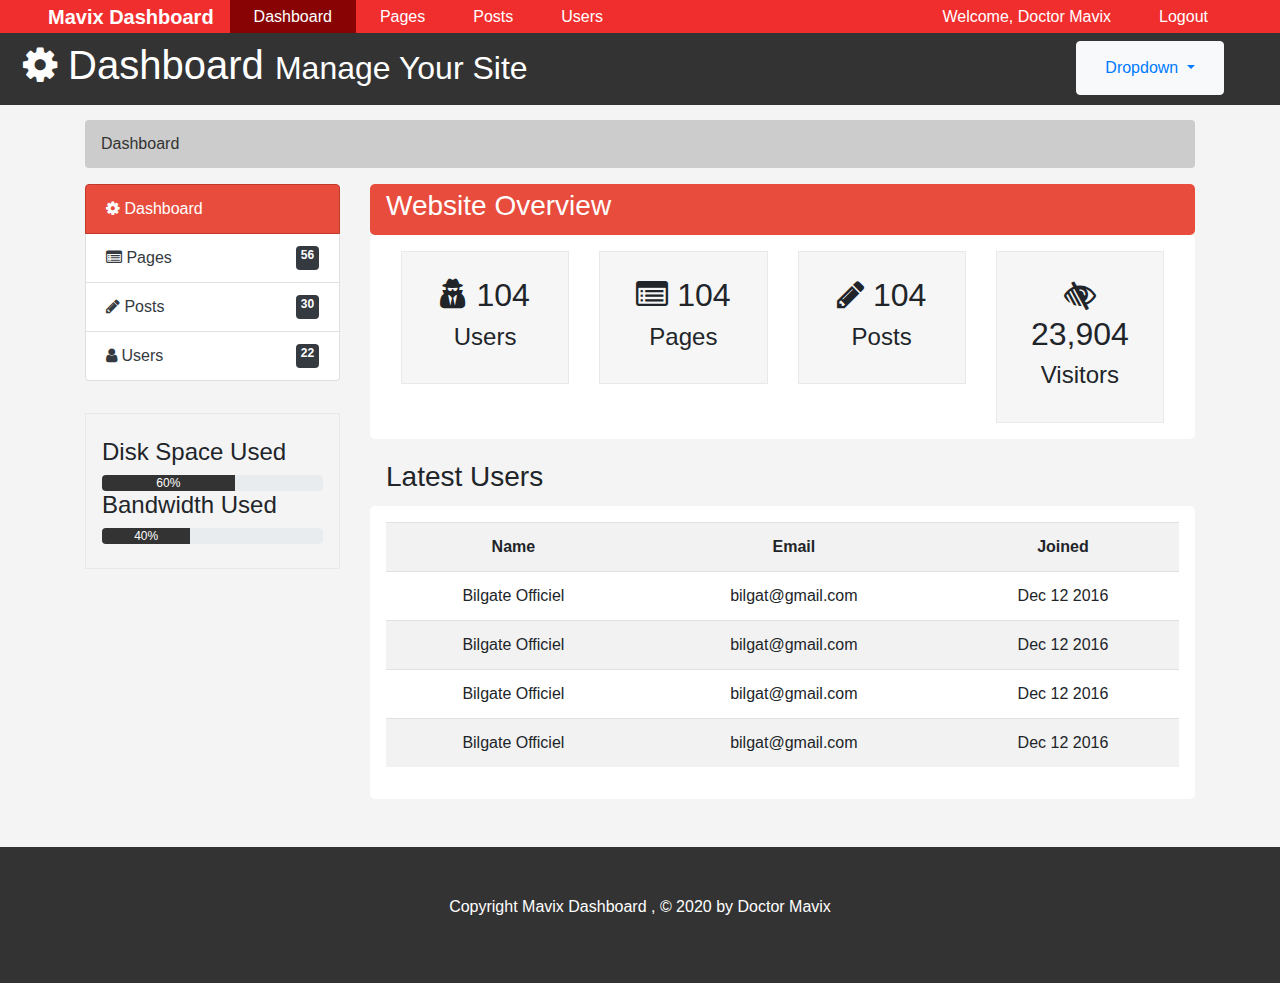
<file: index.html>
<!doctype html>
<html lang="en" class="h-100">
  <head>
    <meta charset="utf-8">
    <meta name="viewport" content="width=device-width, initial-scale=1, shrink-to-fit=no">
    <meta name="author" content="Doctor Mavix">
    <title>Mavix Dashboard · Bootstrap 4</title>


    <!-- Bootstrap core CSS -->
    <link rel="stylesheet" href="https://maxcdn.bootstrapcdn.com/bootstrap/4.0.0/css/bootstrap.min.css" integrity="sha384-Gn5384xqQ1aoWXA+058RXPxPg6fy4IWvTNh0E263XmFcJlSAwiGgFAW/dAiS6JXm" crossorigin="anonymous">


    <!-- font-awesome -->
    <link rel="stylesheet" href="https://stackpath.bootstrapcdn.com/font-awesome/4.7.0/css/font-awesome.min.css">

    <!-- my css  -->
    <link rel="stylesheet" href="./css/main.css">

  </head>
  <body class="d-flex flex-column h-100">
       


        <!-- Fixed navbar -->
        <nav class="navbar navbar-expand-md  px-5  ">
            <a class="navbar-brand " href="#">Mavix Dashboard</a>
            <button class="navbar-toggler" type="button" data-toggle="collapse" data-target="#navbarCollapse" aria-controls="navbarCollapse" aria-expanded="false" aria-label="Toggle navigation">
                <i class="fa fa-bars"></i>
                <span class="navbar-toggler-icon"></span>
            </button>

            <div class="collapse navbar-collapse nav-whites" id="navbarCollapse">
            <ul class="navbar-nav mr-auto">
                <li class="nav-item active">
                <a class="nav-link" href="#">Dashboard <span class="sr-only">(current)</span></a>
                </li>
                <li class="nav-item">
                <a class="nav-link" href="pages.html">Pages</a>
                </li>
                <li class="nav-item">
                <a class="nav-link" href="posts.html">Posts</a>
                </li>
                <li class="nav-item">
                <a class="nav-link" href="users.html">Users</a>
                </li>
            
            </ul>
            <ul class="navbar-nav  ">
                <li class="nav-item">
                <a class="nav-link" href="#">Welcome, Doctor Mavix </a>
                </li>
                <li class="nav-item">
                <a class="nav-link" href="login.html">Logout</a>
                </li>
                
            
            </ul>
            
            </div>
        </nav>

        <header id="header" class="p-2">
            <div class="container-fluid">
                <div class="row">
                    <div class="col-md-10">
                        <h1> <span> <i class="fa fa-cog"></i></span> Dashboard <small>Manage Your Site</small></h1>
                    </div>
                    <div class="col-md-2">
                       
                         <div class="btn btn-light dropdown">
                            <a class="nav-link dropdown-toggle" href="#" id="navbarDropdown" role="button" data-toggle="dropdown" aria-haspopup="true" aria-expanded="false">
                              Dropdown
                            </a>
                            <div class="dropdown-menu" aria-labelledby="navbarDropdown">
                              <a class="dropdown-item" href="#" type="button" data-toggle="modal" data-target="#addPage">Add Page</a>
                              <a class="dropdown-item" href="#"  type="button" data-toggle="modal" data-target="#addPost">Add Post</a>
                              <div class="dropdown-divider"></div>
                              <a class="dropdown-item" href="#"  type="button" data-toggle="modal" data-target="#addUser">Add User</a>
                            </div>
                          </div>
                </div>
            </div>
        </header>

        <section id="idbreadcrumb">
            <div class="container">
                <ol class="breadcrumb">
                    <li class="active">Dashboard</li>
                </ol>
            </div>
        </section>

        <section id="main">
            <div class="container">
                <div class="row">
                    <div class="col-md-3">
                        <div class="list-group">
                            <a href="index.html" class="list-group-item active main-color-bg"> <i class="fa fa-cog"></i> Dashboard</a>
                            <a href="pages.html" class="list-group-item d-flex justify-content-between text-dark"><span><i class="fa fa-list-alt"></i> Pages</span> <span class="badge badge-dark">56</span></li>
                            <a href="posts.html" class="list-group-item d-flex justify-content-between text-dark"><span><i class="fa fa-pencil"></i> Posts</span><span class="badge badge-dark">30</span> </a>
                            <a href="users.html" class="list-group-item d-flex justify-content-between text-dark"><span><i class="fa fa-user"></i> Users</span><span class="badge badge-dark">22</span></a>
                        </div>
                       <div class="progression">
                            <div class="well">
                                <h4>Disk Space Used</h4>
                                <div class="progress">
                                    <div class="progress-bar" role="progressbar" style="width: 60%;" aria-valuenow="60" aria-valuemin="0" aria-valuemax="100">60%</div>
                                </div>
                            </div>
                            <div class="well">
                                <h4>Bandwidth Used</h4>
                                <div class="progress">
                                    <div class="progress-bar" role="progressbar" style="width: 40%;" aria-valuenow="40" aria-valuemin="0" aria-valuemax="100">40%</div>
                                </div>
                            </div>
                       </div>
                    </div>
                    <div class="col-md-9">
                        <div class="panel panel-default">
                            <div class="panel-heading main-color-bg">
                                <h3 class="panel-title text-white">Website Overview</h3>
                            </div>
                            <div class="panel-body bg-white row">
                                <div class="col-md-3">
                                    <div class="wells">
                                        <h2><i class="fa fa-user-secret"></i> 104</h2>
                                        <h4>Users</h4>
                                    </div>
                                </div>
                                <div class="col-md-3">
                                    <div class="wells">
                                        <h2><i class="fa fa-list-alt"></i> 104</h2>
                                        <h4>Pages</h4>
                                    </div>
                                </div>
                                <div class="col-md-3">
                                    <div class="wells">
                                        <h2><i class="fa fa-pencil"></i> 104</h2>
                                        <h4>Posts</h4>
                                    </div>
                                </div>
                                <div class="col-md-3">
                                    <div class="wells">
                                        <h2><i class="fa fa-low-vision"></i> 23,904</h2>
                                        <h4>Visitors</h4>
                                    </div>
                                </div>
                            </div>
                        </div>
                        <!-- Latest Users -->
                        <div class="panel panel-default mt-3">
                            <div class="panel-heading">
                                <h3 class="panel-title ">Latest Users</h3>
                            </div>
                            <div class="panel-body bg-white row">
                                <table class="table table-striped table-hover">
                                    <tr>
                                        <th>Name</th>
                                        <th>Email</th>
                                        <th>Joined</th>
                                    </tr>
                                    <tr>
                                        <td>Bilgate Officiel</td>
                                        <td>bilgat@gmail.com</td>
                                        <td>Dec 12 2016</td>
                                    </tr>
                                    <tr>
                                        <td>Bilgate Officiel</td>
                                        <td>bilgat@gmail.com</td>
                                        <td>Dec 12 2016</td>
                                    </tr>
                                    <tr>
                                        <td>Bilgate Officiel</td>
                                        <td>bilgat@gmail.com</td>
                                        <td>Dec 12 2016</td>
                                    </tr>
                                    <tr>
                                        <td>Bilgate Officiel</td>
                                        <td>bilgat@gmail.com</td>
                                        <td>Dec 12 2016</td>
                                    </tr>
                                </table>
                            </div>
                        </div>
                        
                    </div>
                </div>
            </div>
        </section>

        <!-- Modals -->


        <!-- Add Page -->
        <!-- Modal -->
<div class="modal fade" id="addPage" tabindex="-1" role="dialog" aria-labelledby="exampleModalLabel" aria-hidden="true">
    <div class="modal-dialog" role="document">
        <form action="">
            <div class="modal-content">
                <div class="modal-header">
                <h5 class="modal-title" id="exampleModalLabel">Add Page</h5>
                <button type="button" class="close" data-dismiss="modal" aria-label="Close">
                    <span aria-hidden="true">&times;</span>
                </button>
                </div>
                <div class="modal-body">
                    <div class="form-group">
                        <label for="exampleInputEmail1">Page Title</label>
                        <input type="text" class="form-control" id="exampleInputEmail1" placeholder="Page Title" aria-describedby="emailHelp">
                    </div>
                    <div class="form-group">
                        <label for="exampleFormControlTextarea1">Page Body</label>
                        <textarea class="form-control" name="editor1" id="exampleFormControlTextarea1" placeholder="Page body" rows="3"></textarea>
                    </div>
                    <div class="form-check">
                        <input class="form-check-input" type="checkbox" value="" id="defaultCheck1">
                        <label class="form-check-label" for="defaultCheck1">Published</label>
                    </div>
                    <div class="form-group">
                        <label for="exampleInputEmail1">Meta Tags</label>
                        <input type="text" class="form-control" id="exampleInputEmail1" placeholder="Add Some Tags ...." aria-describedby="emailHelp">
                    </div>
                    <div class="form-group">
                        <label for="exampleInputEmail1">Meta Descriptions</label>
                        <input type="text" class="form-control" id="exampleInputEmail1" placeholder="Add Meta Description ..." aria-describedby="emailHelp">
                    </div>
                </div>
                <div class="modal-footer">
                <button type="button" class="btn" data-dismiss="modal">Close</button>
                <button type="button" class="btn btn-primary">Save changes</button>
                </div>
            </div>
        </form>
    </div>
  </div>

<div class="modal fade" id="addPost" tabindex="-1" role="dialog" aria-labelledby="exampleModalLabel" aria-hidden="true">
    <div class="modal-dialog" role="document">
        <form action="">
            <div class="modal-content">
                <div class="modal-header">
                <h5 class="modal-title" id="exampleModalLabel">Add Post</h5>
                <button type="button" class="close" data-dismiss="modal" aria-label="Close">
                    <span aria-hidden="true">&times;</span>
                </button>
                </div>
                <div class="modal-body">
                    <div class="form-group">
                        <label for="exampleInputEmail1">Post Title</label>
                        <input type="text" class="form-control" id="exampleInputEmail1" placeholder="Post Title" aria-describedby="emailHelp">
                    </div>
                    <div class="form-group">
                        <label for="exampleFormControlTextarea1">textarea</label>
                        <textarea class="form-control"  name="editor1" id="exampleFormControlTextarea1" placeholder="Post content" rows="3"></textarea>
                    </div>
                    <div class="form-check">
                        <input class="form-check-input" type="checkbox" value="" id="defaultCheck1">
                        <label class="form-check-label" for="defaultCheck1">Published</label>
                    </div>
                    <div class="form-group">
                        <label for="exampleInputEmail1">Meta Tags</label>
                        <input type="text" class="form-control" id="exampleInputEmail1" placeholder="Add Some Tags ...." aria-describedby="emailHelp">
                    </div>
                    <div class="form-group">
                        <label for="exampleInputEmail1">Meta Descriptions</label>
                        <input type="text" class="form-control" id="exampleInputEmail1" placeholder="Add Meta Description ..." aria-describedby="emailHelp">
                    </div>
                </div>
                <div class="modal-footer">
                <button type="button" class="btn" data-dismiss="modal">Close</button>
                <button type="button" class="btn btn-primary">Add Post</button>
                </div>
            </div>
        </form>
    </div>
  </div>

<div class="modal fade" id="addUser" tabindex="-1" role="dialog" aria-labelledby="exampleModalLabel" aria-hidden="true">
    <div class="modal-dialog" role="document">
        <form action="">
            <div class="modal-content">
                <div class="modal-header">
                <h5 class="modal-title" id="exampleModalLabel">Add Users</h5>
                <button type="button" class="close" data-dismiss="modal" aria-label="Close">
                    <span aria-hidden="true">&times;</span>
                </button>
                </div>
                <div class="modal-body">
                    <div class="form-group">
                        <label for="exampleInputEmail1">Username</label>
                        <input type="text" class="form-control" id="exampleInputEmail1" placeholder="Username" aria-describedby="emailHelp">
                    </div>
                    <div class="form-group">
                        <label for="exampleInputEmail1">Password</label>
                        <input type="password" class="form-control" id="exampleInputEmail1" placeholder="Password" aria-describedby="emailHelp">
                    </div>
                    <div class="form-group">
                        <label for="exampleInputEmail1">Confirme Password</label>
                        <input type="password" class="form-control" id="exampleInputEmail1" placeholder="Confirme password" aria-describedby="emailHelp">
                    </div>
                    
                    <div class="form-group">
                        <label for="exampleInputEmail1">Role</label>
                        <select class="form-control form-control-sm" id="exampleInputEmail1">
                          <option>Admin</option>
                          <option>Moderator</option>
                        </select>
                    </div>
                </div>
                <div class="modal-footer">
                <button type="button" class="btn" data-dismiss="modal">Close</button>
                <button type="button" class="btn btn-primary">Add User</button>
                </div>
            </div>
        </form>
    </div>
  </div>

    
  <footer id="footer" class="mt-5">
      <p>Copyright Mavix Dashboard , &copy; 2020 by Doctor Mavix</p>
  </footer>

    <!-- jquery js -->
    <script src="https://code.jquery.com/jquery-3.5.1.min.js" integrity="sha256-9/aliU8dGd2tb6OSsuzixeV4y/faTqgFtohetphbbj0=" crossorigin="anonymous"></script>
     <!-- Cdk editor 4 -->
    <script src="https://cdn.ckeditor.com/4.15.0/standard/ckeditor.js"></script>
    <script>
        CKEDITOR.replace( 'editor1' );
    </script>
    <!-- bootstrap js -->
    <script src="https://code.jquery.com/jquery-3.2.1.slim.min.js" integrity="sha384-KJ3o2DKtIkvYIK3UENzmM7KCkRr/rE9/Qpg6aAZGJwFDMVNA/GpGFF93hXpG5KkN" crossorigin="anonymous"></script>
    <script src="https://cdnjs.cloudflare.com/ajax/libs/popper.js/1.12.9/umd/popper.min.js" integrity="sha384-ApNbgh9B+Y1QKtv3Rn7W3mgPxhU9K/ScQsAP7hUibX39j7fakFPskvXusvfa0b4Q" crossorigin="anonymous"></script>
    <script src="https://maxcdn.bootstrapcdn.com/bootstrap/4.0.0/js/bootstrap.min.js" integrity="sha384-JZR6Spejh4U02d8jOt6vLEHfe/JQGiRRSQQxSfFWpi1MquVdAyjUar5+76PVCmYl" crossorigin="anonymous"></script>

   
</html>
</file>
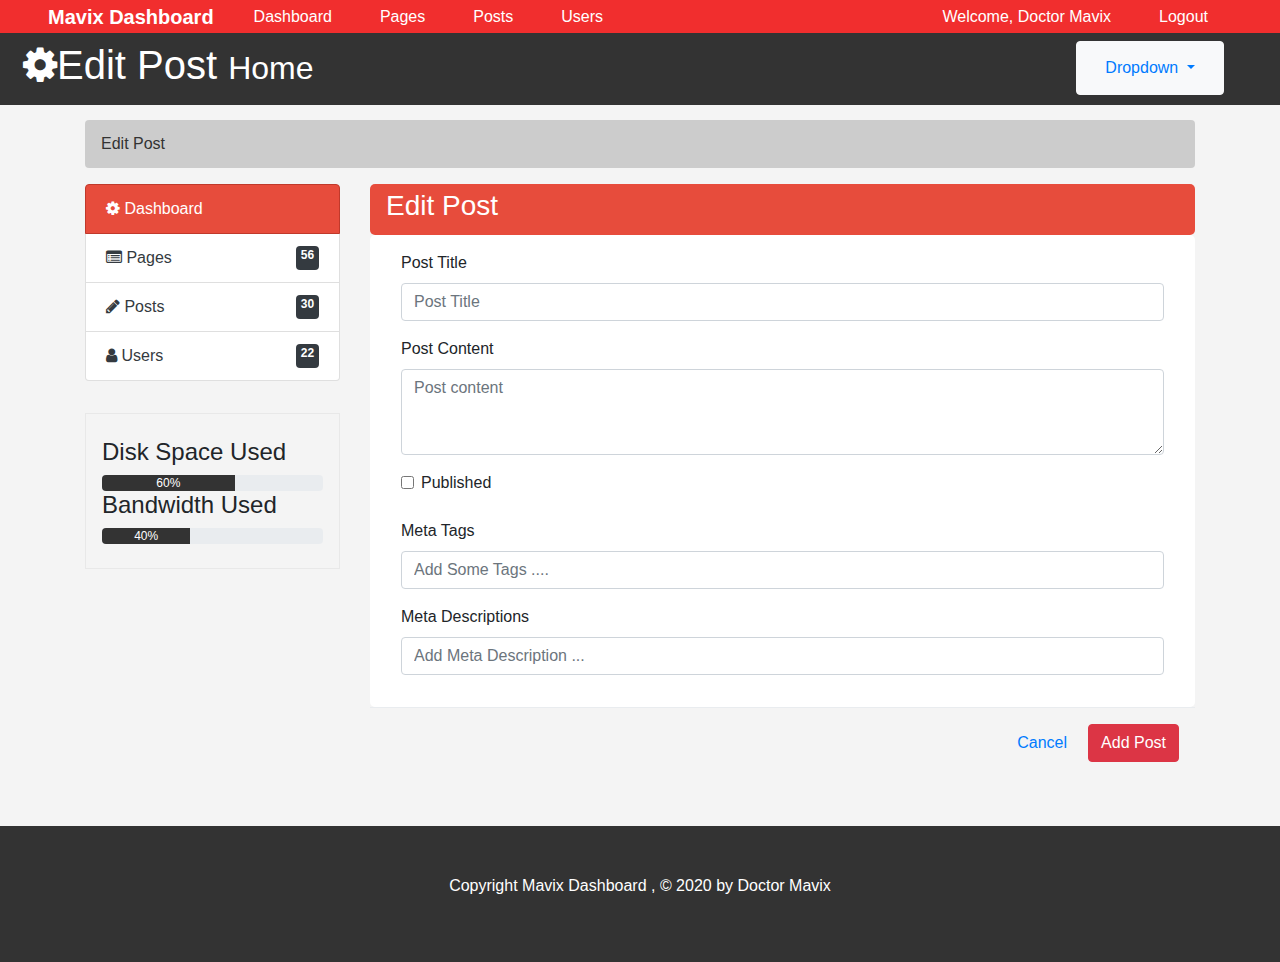
<file: edit.html>
<!doctype html>
<html lang="en" class="h-100">
  <head>
    <meta charset="utf-8">
    <meta name="viewport" content="width=device-width, initial-scale=1, shrink-to-fit=no">
    <meta name="author" content="Doctor Mavix">
    <title>Mavix Dashboard · Bootstrap 4</title>


     <!-- Bootstrap core CSS -->
    <link rel="stylesheet" href="https://maxcdn.bootstrapcdn.com/bootstrap/4.0.0/css/bootstrap.min.css" integrity="sha384-Gn5384xqQ1aoWXA+058RXPxPg6fy4IWvTNh0E263XmFcJlSAwiGgFAW/dAiS6JXm" crossorigin="anonymous">

      <!-- jquery js -->
    <script src="https://code.jquery.com/jquery-3.5.1.min.js" integrity="sha256-9/aliU8dGd2tb6OSsuzixeV4y/faTqgFtohetphbbj0=" crossorigin="anonymous"></script>
    
        <!-- font-awesome -->
    <link rel="stylesheet" href="https://stackpath.bootstrapcdn.com/font-awesome/4.7.0/css/font-awesome.min.css">

    <!-- my css  -->
    <link rel="stylesheet" href="./css/main.css">

  </head>
  <body class="d-flex flex-column h-100">
       


        <!-- Fixed navbar -->
        <nav class="navbar navbar-expand-md  px-5  ">
            <a class="navbar-brand " href="#">Mavix Dashboard</a>
            <button class="navbar-toggler" type="button" data-toggle="collapse" data-target="#navbarCollapse" aria-controls="navbarCollapse" aria-expanded="false" aria-label="Toggle navigation">
                <i class="fa fa-bars"></i>
                <span class="navbar-toggler-icon"></span>
            </button>

            <div class="collapse navbar-collapse nav-whites" id="navbarCollapse">
            <ul class="navbar-nav mr-auto">
                <li class="nav-item ">
                <a class="nav-link " href="#">Dashboard <span class="sr-only">(current)</span></a>
                </li>
                <li class="nav-item">
                <a class="nav-link " href="pages.html">Pages</a>
                </li>
                <li class="nav-item">
                <a class="nav-link" href="posts.html">Posts</a>
                </li>
                <li class="nav-item">
                <a class="nav-link" href="users.html">Users</a>
                </li>
            
            </ul>
            <ul class="navbar-nav  ">
                <li class="nav-item">
                <a class="nav-link" href="#">Welcome, Doctor Mavix </a>
                </li>
                <li class="nav-item">
                <a class="nav-link" href="login.html">Logout</a>
                </li>
                
            
            </ul>
            
            </div>
        </nav>

        <header id="header" class="p-2">
            <div class="container-fluid">
                <div class="row">
                    <div class="col-md-10">
                        <h1> <span> <i class="fa fa-cog"></i></span>Edit Post <small>Home</small></h1>
                    </div>
                    <div class="col-md-2">
                       
                         <div class="btn btn-light dropdown">
                            <a class="nav-link dropdown-toggle" href="#" id="navbarDropdown" role="button" data-toggle="dropdown" aria-haspopup="true" aria-expanded="false">
                              Dropdown
                            </a>
                            <div class="dropdown-menu" aria-labelledby="navbarDropdown">
                              <a class="dropdown-item" href="#" type="button" data-toggle="modal" data-target="#addPage">Add Page</a>
                              <a class="dropdown-item" href="#"  type="button" data-toggle="modal" data-target="#addPost">Add Post</a>
                              <div class="dropdown-divider"></div>
                              <a class="dropdown-item" href="#"  type="button" data-toggle="modal" data-target="#addUser">Add User</a>
                            </div>
                          </div>
                </div>
            </div>
        </header>

        <section id="idbreadcrumb">
            <div class="container">
                <ol class="breadcrumb">
                    <li class="active">Edit Post</li>
                </ol>
            </div>
        </section>

        <section id="main">
            <div class="container">
                <div class="row">
                    <div class="col-md-3">
                        <div class="list-group">
                            <a href="index.html" class="list-group-item  active main-color-bg"> <i class="fa fa-cog"></i> Dashboard</a>
                            <a href="pages.html" class="list-group-item text-dark d-flex justify-content-between "><span><i class="fa fa-list-alt"></i> Pages</span> <span class="badge badge-dark">56</span></li>
                            <a href="posts.html" class="list-group-item d-flex justify-content-between text-dark"><span><i class="fa fa-pencil"></i> Posts</span><span class="badge badge-dark">30</span> </a>
                            <a href="users.html" class="list-group-item d-flex justify-content-between text-dark"><span><i class="fa fa-user"></i> Users</span><span class="badge badge-dark">22</span></a>
                        </div>
                       <div class="progression">
                            <div class="well">
                                <h4>Disk Space Used</h4>
                                <div class="progress">
                                    <div class="progress-bar" role="progressbar" style="width: 60%;" aria-valuenow="60" aria-valuemin="0" aria-valuemax="100">60%</div>
                                </div>
                            </div>
                            <div class="well">
                                <h4>Bandwidth Used</h4>
                                <div class="progress">
                                    <div class="progress-bar" role="progressbar" style="width: 40%;" aria-valuenow="40" aria-valuemin="0" aria-valuemax="100">40%</div>
                                </div>
                            </div>
                       </div>
                    </div>
                    <div class="col-md-9">
                        <div class="panel panel-default">
                            <div class="panel-heading main-color-bg">
                                <h3 class="panel-title text-white">Edit Post</h3>
                            </div>
                            <div class="panel-body bg-white row">
                            <form action="" class="container text-left">

                                <div class="form-group">
                                    <label for="exampleInputEmail1">Post Title</label>
                                    <input type="text" class="form-control" id="exampleInputEmail1" placeholder="Post Title" aria-describedby="emailHelp">
                                </div>
                                <div class="form-group">
                                    <label for="exampleFormControlTextarea1">Post Content</label>
                                    <textarea class="form-control" name="editor1" id="exampleFormControlTextarea1" placeholder="Post content" rows="3"></textarea>
                                </div>
                                <div class="form-check">
                                    <input class="form-check-input" type="checkbox" value="" id="defaultCheck1">
                                    <label class="form-check-label" for="defaultCheck1">Published</label>
                                </div>
                                <br>
                                <div class="form-group">
                                    <label for="exampleInputEmail1">Meta Tags</label>
                                    <input type="text" class="form-control" id="exampleInputEmail1" placeholder="Add Some Tags ...." aria-describedby="emailHelp">
                                </div>
                                <div class="form-group">
                                    <label for="exampleInputEmail1">Meta Descriptions</label>
                                    <input type="text" class="form-control" id="exampleInputEmail1" placeholder="Add Meta Description ..." aria-describedby="emailHelp">
                                </div>
                            </div>
                            <div class="modal-footer">
                            <a href="posts.html" class="btn" data-dismiss="modal">Cancel</a>
                            <button type="submit" class="btn btn-danger">Add Post</button>
                            </div>
                        </form>
                            </div>
                        </div>
                        
                        
                    </div>
                </div>
            </div>
        </section>

        <!-- Modals -->


        <!-- Add Page -->
        <!-- Modal -->
<div class="modal fade" id="addPage" tabindex="-1" role="dialog" aria-labelledby="exampleModalLabel" aria-hidden="true">
    <div class="modal-dialog" role="document">
        <form action="">
            <div class="modal-content">
                <div class="modal-header">
                <h5 class="modal-title" id="exampleModalLabel">Add Page</h5>
                <button type="button" class="close" data-dismiss="modal" aria-label="Close">
                    <span aria-hidden="true">&times;</span>
                </button>
                </div>
                <div class="modal-body">
                    <div class="form-group">
                        <label for="exampleInputEmail1">Page Title</label>
                        <input type="text" class="form-control" id="exampleInputEmail1" placeholder="Page Title" aria-describedby="emailHelp">
                    </div>
                    <div class="form-group">
                        <label for="exampleFormControlTextarea1">Page Body</label>
                        <textarea class="form-control" name="editor1" id="exampleFormControlTextarea1" placeholder="Page body" rows="3"></textarea>
                    </div>
                    <div class="form-check">
                        <input class="form-check-input" type="checkbox" value="" id="defaultCheck1">
                        <label class="form-check-label" for="defaultCheck1">Published</label>
                    </div>
                    <div class="form-group">
                        <label for="exampleInputEmail1">Meta Tags</label>
                        <input type="text" class="form-control" id="exampleInputEmail1" placeholder="Add Some Tags ...." aria-describedby="emailHelp">
                    </div>
                    <div class="form-group">
                        <label for="exampleInputEmail1">Meta Descriptions</label>
                        <input type="text" class="form-control" id="exampleInputEmail1" placeholder="Add Meta Description ..." aria-describedby="emailHelp">
                    </div>
                </div>
                <div class="modal-footer">
                <button type="button" class="btn" data-dismiss="modal">Close</button>
                <button type="button" class="btn btn-primary">Save changes</button>
                </div>
            </div>
        </form>
    </div>
  </div>

<div class="modal fade" id="addPost" tabindex="-1" role="dialog" aria-labelledby="exampleModalLabel" aria-hidden="true">
    <div class="modal-dialog" role="document">
        <form action="">
            <div class="modal-content">
                <div class="modal-header">
                <h5 class="modal-title" id="exampleModalLabel">Add Post</h5>
                <button type="button" class="close" data-dismiss="modal" aria-label="Close">
                    <span aria-hidden="true">&times;</span>
                </button>
                </div>
                <div class="modal-body">
                    <div class="form-group">
                        <label for="exampleInputEmail1">Post Title</label>
                        <input type="text" class="form-control" id="exampleInputEmail1" placeholder="Post Title" aria-describedby="emailHelp">
                    </div>
                    <div class="form-group">
                        <label for="exampleFormControlTextarea1">textarea</label>
                        <textarea class="form-control" name="editor1" id="exampleFormControlTextarea1" placeholder="Post content" rows="3"></textarea>
                    </div>
                    <div class="form-check">
                        <input class="form-check-input" type="checkbox" value="" id="defaultCheck1">
                        <label class="form-check-label" for="defaultCheck1">Published</label>
                    </div>
                    <div class="form-group">
                        <label for="exampleInputEmail1">Meta Tags</label>
                        <input type="text" class="form-control" id="exampleInputEmail1" placeholder="Add Some Tags ...." aria-describedby="emailHelp">
                    </div>
                    <div class="form-group">
                        <label for="exampleInputEmail1">Meta Descriptions</label>
                        <input type="text" class="form-control" id="exampleInputEmail1" placeholder="Add Meta Description ..." aria-describedby="emailHelp">
                    </div>
                </div>
                <div class="modal-footer">
                <button type="button" class="btn" data-dismiss="modal">Close</button>
                <button type="button" class="btn btn-primary">Add Post</button>
                </div>
            </div>
        </form>
    </div>
  </div>

<div class="modal fade" id="addUser" tabindex="-1" role="dialog" aria-labelledby="exampleModalLabel" aria-hidden="true">
    <div class="modal-dialog" role="document">
        <form action="">
            <div class="modal-content">
                <div class="modal-header">
                <h5 class="modal-title" id="exampleModalLabel">Add Users</h5>
                <button type="button" class="close" data-dismiss="modal" aria-label="Close">
                    <span aria-hidden="true">&times;</span>
                </button>
                </div>
                <div class="modal-body">
                    <div class="form-group">
                        <label for="exampleInputEmail1">Username</label>
                        <input type="text" class="form-control" id="exampleInputEmail1" placeholder="Username" aria-describedby="emailHelp">
                    </div>
                    <div class="form-group">
                        <label for="exampleInputEmail1">Password</label>
                        <input type="password" class="form-control" id="exampleInputEmail1" placeholder="Password" aria-describedby="emailHelp">
                    </div>
                    <div class="form-group">
                        <label for="exampleInputEmail1">Confirme Password</label>
                        <input type="password" class="form-control" id="exampleInputEmail1" placeholder="Confirme password" aria-describedby="emailHelp">
                    </div>
                    
                    <div class="form-group">
                        <label for="exampleInputEmail1">Role</label>
                        <select class="form-control form-control-sm" id="exampleInputEmail1">
                          <option>Admin</option>
                          <option>Moderator</option>
                        </select>
                    </div>
                </div>
                <div class="modal-footer">
                <button type="button" class="btn" data-dismiss="modal">Close</button>
                <button type="button" class="btn btn-primary">Add User</button>
                </div>
            </div>
        </form>
    </div>
  </div>


  <footer id="footer" class="mt-5">
      <p>Copyright Mavix Dashboard , &copy; 2020 by Doctor Mavix</p>
  </footer>

      <!-- bootstrap js -->
    <script src="https://code.jquery.com/jquery-3.2.1.slim.min.js" integrity="sha384-KJ3o2DKtIkvYIK3UENzmM7KCkRr/rE9/Qpg6aAZGJwFDMVNA/GpGFF93hXpG5KkN" crossorigin="anonymous"></script>
    <script src="https://cdnjs.cloudflare.com/ajax/libs/popper.js/1.12.9/umd/popper.min.js" integrity="sha384-ApNbgh9B+Y1QKtv3Rn7W3mgPxhU9K/ScQsAP7hUibX39j7fakFPskvXusvfa0b4Q" crossorigin="anonymous"></script>
    <script src="https://maxcdn.bootstrapcdn.com/bootstrap/4.0.0/js/bootstrap.min.js" integrity="sha
     <!-- Cdk editor 4 -->
    <script src="https://cdn.ckeditor.com/4.15.0/standard/ckeditor.js"></script>
    <script>
        CKEDITOR.replace( 'editor1' );
    </script>

</html>
</file>
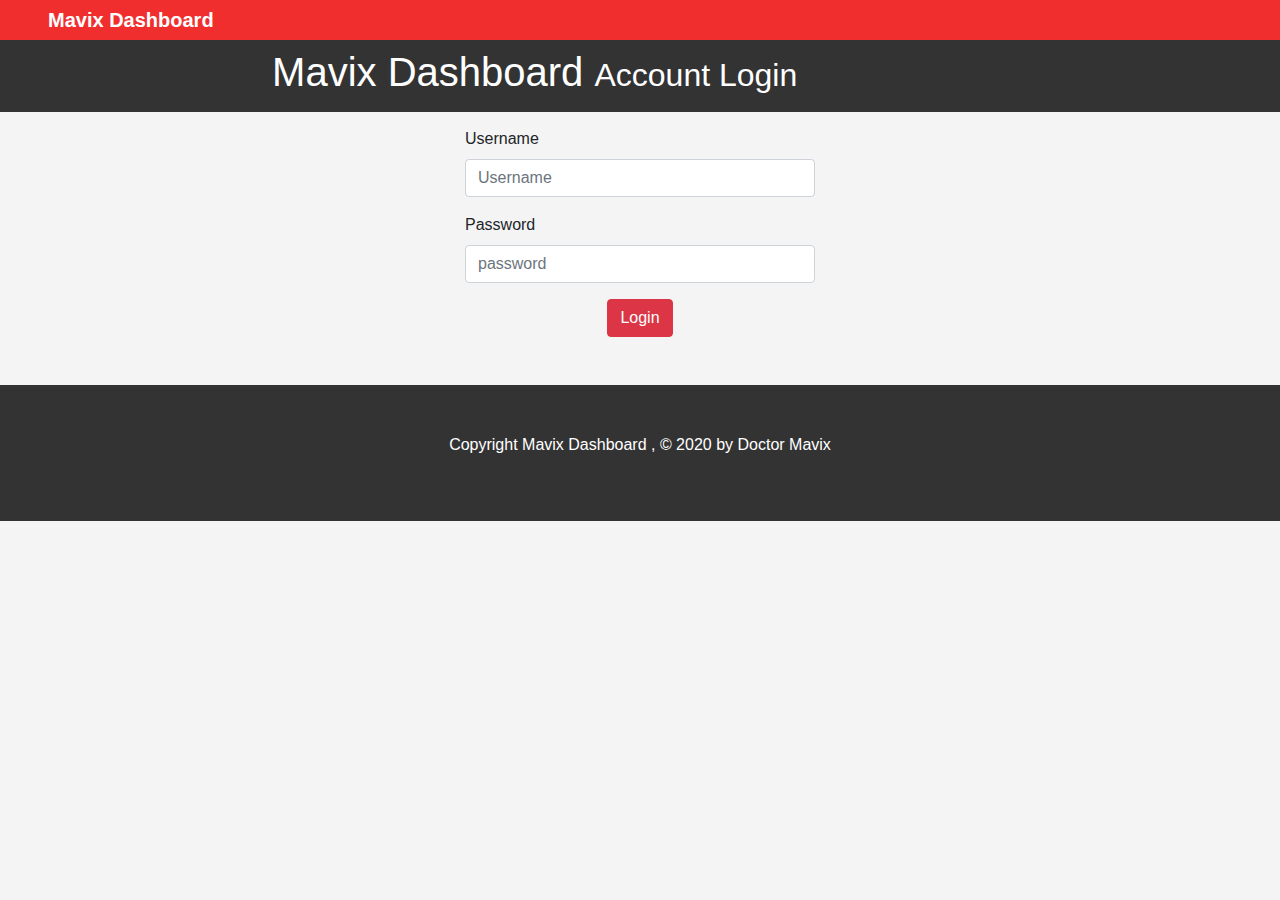
<file: login.html>
<!doctype html>
<html lang="en" class="h-100">
  <head>
    <meta charset="utf-8">
    <meta name="viewport" content="width=device-width, initial-scale=1, shrink-to-fit=no">
    <meta name="author" content="Doctor Mavix">
    <title>Mavix Dashboard · Bootstrap 4</title>


     <!-- Bootstrap core CSS -->
    <link rel="stylesheet" href="https://maxcdn.bootstrapcdn.com/bootstrap/4.0.0/css/bootstrap.min.css" integrity="sha384-Gn5384xqQ1aoWXA+058RXPxPg6fy4IWvTNh0E263XmFcJlSAwiGgFAW/dAiS6JXm" crossorigin="anonymous">

    <!-- font-awesome -->
    <link rel="stylesheet" href="https://stackpath.bootstrapcdn.com/font-awesome/4.7.0/css/font-awesome.min.css">
    <!-- my css  -->
    <link rel="stylesheet" href="./css/main.css">

  </head>
  <body class="d-flex flex-column h-100">
       


        <!-- Fixed navbar -->
        <nav class="navbar navbar-expand-md  px-5  ">
            <a class="navbar-brand " href="#">Mavix Dashboard</a>
            <button class="navbar-toggler" type="button" data-toggle="collapse" data-target="#navbarCollapse" aria-controls="navbarCollapse" aria-expanded="false" aria-label="Toggle navigation">
                <i class="fa fa-bars"></i>
                <span class="navbar-toggler-icon"></span>
            </button>

            <div class="collapse navbar-collapse nav-whites" id="navbarCollapse">
            
            
            </div>
        </nav>

        <header id="header" class="p-2">
            <div class="container-fluid">
                <div class="row">
                    <div class="col-md-10">
                        <h1 class="text-center"> <span> </span> Mavix Dashboard <small> Account Login</small></h1>
                    </div>
                </div>
            </div>
        </header>


        <section id="main">
            <div class="container ">
                <div class="row">
                    <div class="col-md-4 offset-md-4">
                        <form id="login" action="index.html" class="">
                             <div class="form-group">
                                <label for="exampleInputEmail1">Username</label>
                                <input type="text" class="form-control" id="exampleInputEmail1" placeholder="Username" >
                            </div>
                            <div class="form-group">
                                <label for="exampleInputEmail1">Password</label>
                                <input type="password" class="form-control" id="exampleInputEmail1" placeholder="password" >
                            </div>
                            <button type="submit" class="btn btn-danger">Login</button>
                        </form>
                    </div>
                </div>
            </div>
        </section>

        <!-- Modals -->


      
  <footer id="footer" class="mt-5">
      <p>Copyright Mavix Dashboard , &copy; 2020 by Doctor Mavix</p>
  </footer>

       <!-- jquery js -->
    <script src="https://code.jquery.com/jquery-3.5.1.min.js" integrity="sha256-9/aliU8dGd2tb6OSsuzixeV4y/faTqgFtohetphbbj0=" crossorigin="anonymous"></script>
    
     <!-- bootstrap js -->
    <script src="https://code.jquery.com/jquery-3.2.1.slim.min.js" integrity="sha384-KJ3o2DKtIkvYIK3UENzmM7KCkRr/rE9/Qpg6aAZGJwFDMVNA/GpGFF93hXpG5KkN" crossorigin="anonymous"></script>
    <script src="https://cdnjs.cloudflare.com/ajax/libs/popper.js/1.12.9/umd/popper.min.js" integrity="sha384-ApNbgh9B+Y1QKtv3Rn7W3mgPxhU9K/ScQsAP7hUibX39j7fakFPskvXusvfa0b4Q" crossorigin="anonymous"></script>
    <script src="https://maxcdn.bootstrapcdn.com/bootstrap/4.0.0/js/bootstrap.min.js" integrity="sha384-JZR6Spejh4U02d8jOt6vLEHfe/JQGiRRSQQxSfFWpi1MquVdAyjUar5+76PVCmYl" crossorigin="anonymous"></script>

</html>
</file>
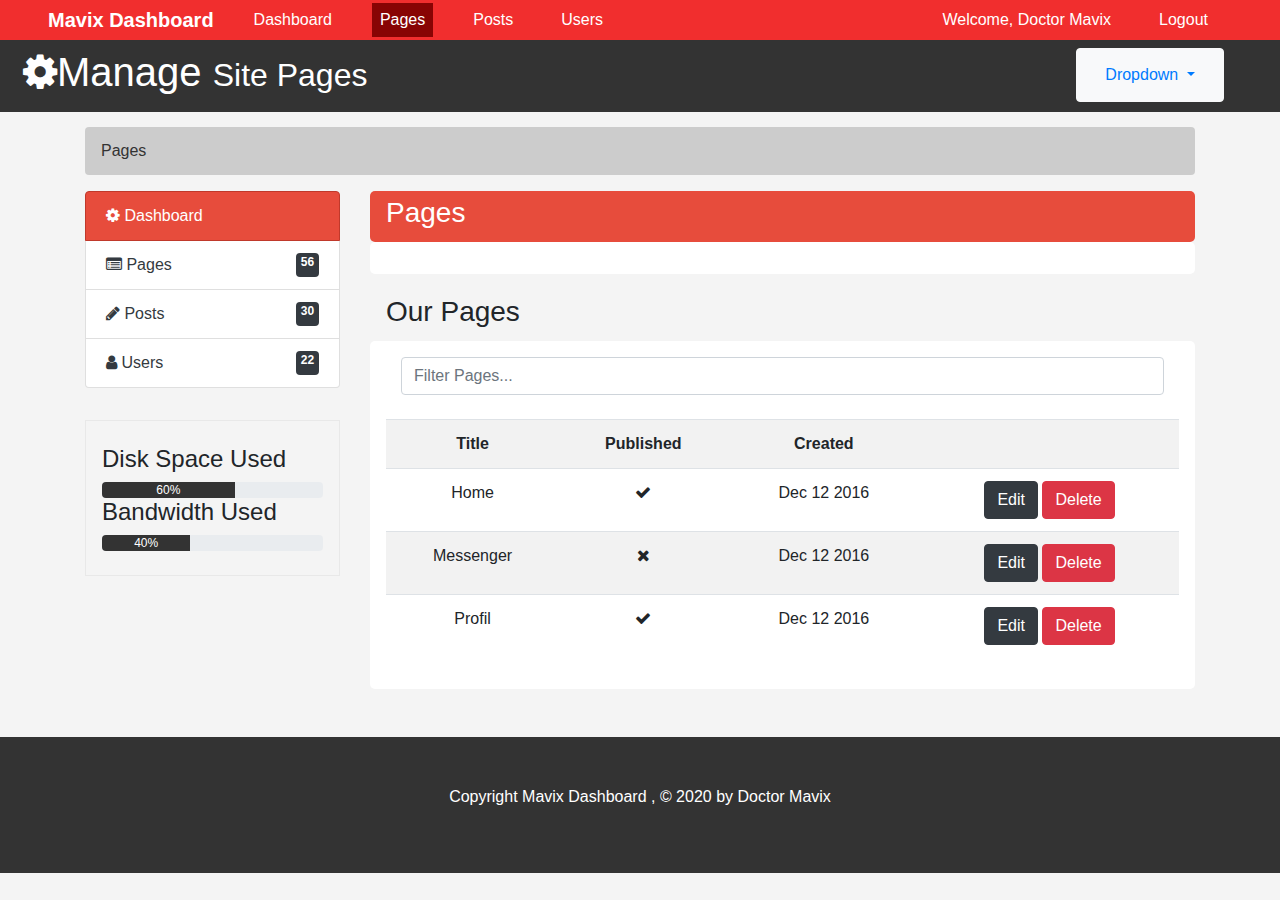
<file: pages.html>
<!doctype html>
<html lang="en" class="h-100">
  <head>
    <meta charset="utf-8">
    <meta name="viewport" content="width=device-width, initial-scale=1, shrink-to-fit=no">
    <meta name="author" content="Doctor Mavix">
    <title>Mavix Dashboard · Bootstrap 4</title>


    <!-- Bootstrap core CSS -->
    <link rel="stylesheet" href="https://maxcdn.bootstrapcdn.com/bootstrap/4.0.0/css/bootstrap.min.css" integrity="sha384-Gn5384xqQ1aoWXA+058RXPxPg6fy4IWvTNh0E263XmFcJlSAwiGgFAW/dAiS6JXm" crossorigin="anonymous">
    <!-- font-awesome -->
    <link rel="stylesheet" href="https://stackpath.bootstrapcdn.com/font-awesome/4.7.0/css/font-awesome.min.css">
    <!-- my css  -->
    <link rel="stylesheet" href="./css/main.css">

  </head>
  <body class="d-flex flex-column h-100">
       


        <!-- Fixed navbar -->
        <nav class="navbar navbar-expand-md  px-5  ">
            <a class="navbar-brand " href="#">Mavix Dashboard</a>
            <button class="navbar-toggler" type="button" data-toggle="collapse" data-target="#navbarCollapse" aria-controls="navbarCollapse" aria-expanded="false" aria-label="Toggle navigation">
                <i class="fa fa-bars"></i>
                <span class="navbar-toggler-icon"></span>
            </button>

            <div class="collapse navbar-collapse nav-whites" id="navbarCollapse">
            <ul class="navbar-nav mr-auto">
                <li class="nav-item ">
                <a class="nav-link " href="#">Dashboard <span class="sr-only">(current)</span></a>
                </li>
                <li class="nav-item">
                <a class="nav-link active" href="pages.html">Pages</a>
                </li>
                <li class="nav-item">
                <a class="nav-link" href="posts.html">Posts</a>
                </li>
                <li class="nav-item">
                <a class="nav-link" href="users.html">Users</a>
                </li>
            
            </ul>
            <ul class="navbar-nav  ">
                <li class="nav-item">
                <a class="nav-link" href="#">Welcome, Doctor Mavix </a>
                </li>
                <li class="nav-item">
                <a class="nav-link" href="login.html">Logout</a>
                </li>
                
            
            </ul>
            
            </div>
        </nav>

        <header id="header" class="p-2">
            <div class="container-fluid">
                <div class="row">
                    <div class="col-md-10">
                        <h1> <span> <i class="fa fa-cog"></i></span>Manage <small>Site Pages</small></h1>
                    </div>
                    <div class="col-md-2">
                       
                         <div class="btn btn-light dropdown">
                            <a class="nav-link dropdown-toggle" href="#" id="navbarDropdown" role="button" data-toggle="dropdown" aria-haspopup="true" aria-expanded="false">
                              Dropdown
                            </a>
                            <div class="dropdown-menu" aria-labelledby="navbarDropdown">
                              <a class="dropdown-item" href="#" type="button" data-toggle="modal" data-target="#addPage">Add Page</a>
                              <a class="dropdown-item" href="#"  type="button" data-toggle="modal" data-target="#addPost">Add Post</a>
                              <div class="dropdown-divider"></div>
                              <a class="dropdown-item" href="#"  type="button" data-toggle="modal" data-target="#addUser">Add User</a>
                            </div>
                          </div>
                </div>
            </div>
        </header>

        <section id="idbreadcrumb">
            <div class="container">
                <ol class="breadcrumb">
                    <li class="active">Pages</li>
                </ol>
            </div>
        </section>

        <section id="main">
            <div class="container">
                <div class="row">
                    <div class="col-md-3">
                        <div class="list-group">
                            <a href="index.html" class="list-group-item  active main-color-bg"> <i class="fa fa-cog"></i> Dashboard</a>
                            <a href="pages.html" class="list-group-item text-dark d-flex justify-content-between "><span><i class="fa fa-list-alt"></i> Pages</span> <span class="badge badge-dark">56</span></li>
                            <a href="posts.html" class="list-group-item d-flex justify-content-between text-dark"><span><i class="fa fa-pencil"></i> Posts</span><span class="badge badge-dark">30</span> </a>
                            <a href="users.html" class="list-group-item d-flex justify-content-between text-dark"><span><i class="fa fa-user"></i> Users</span><span class="badge badge-dark">22</span></a>
                        </div>
                       <div class="progression">
                            <div class="well">
                                <h4>Disk Space Used</h4>
                                <div class="progress">
                                    <div class="progress-bar" role="progressbar" style="width: 60%;" aria-valuenow="60" aria-valuemin="0" aria-valuemax="100">60%</div>
                                </div>
                            </div>
                            <div class="well">
                                <h4>Bandwidth Used</h4>
                                <div class="progress">
                                    <div class="progress-bar" role="progressbar" style="width: 40%;" aria-valuenow="40" aria-valuemin="0" aria-valuemax="100">40%</div>
                                </div>
                            </div>
                       </div>
                    </div>
                    <div class="col-md-9">
                        <div class="panel panel-default">
                            <div class="panel-heading main-color-bg">
                                <h3 class="panel-title text-white">Pages</h3>
                            </div>
                            <div class="panel-body bg-white row">
                                
                            </div>
                        </div>
                        <!-- Latest Users -->
                        <div class="panel panel-default mt-3">
                            <div class="panel-heading">
                                <h3 class="panel-title ">Our Pages</h3>
                            </div>
                            <div class="panel-body bg-white row">
                                <div class="col-md-12">
                                    <input class="form-control" type="text" placeholder="Filter Pages..."></input>
                                </div>
                                <table class="mt-4 table table-striped table-hover">
                                    <tr>
                                        <th>Title </th>
                                        <th>Published</th>
                                        <th>Created</th>
                                        <th></th>
                                    </tr>
                                    <tr>
                                        <td> Home</td>
                                        <td><i class="fa fa-check"></i></td>
                                        <td>Dec 12 2016</td>
                                        <td><a class="btn btn-dark" href="edit.html"> Edit</a> <a href="" class="btn btn-danger">Delete</a></td>
                                    </tr>
                                    <tr>
                                        <td> Messenger</td>
                                        <td><i class="fa fa-remove"></i></td>
                                        <td>Dec 12 2016</td>
                                        <td><a class="btn btn-dark" href="edit.html"> Edit</a> <a href="" class="btn btn-danger">Delete</a></td>
                                    </tr>
                                    <tr>
                                        <td> Profil</td>
                                        <td><i class="fa fa-check"></i></td>
                                        <td>Dec 12 2016</td>
                                        <td><a class="btn btn-dark" href="edit.html"> Edit</a> <a href="" class="btn btn-danger">Delete</a></td>
                                    </tr>
                                   
                                </table>
                            </div>
                        </div>
                        
                    </div>
                </div>
            </div>
        </section>

        <!-- Modals -->


        <!-- Add Page -->
        <!-- Modal -->
<div class="modal fade" id="addPage" tabindex="-1" role="dialog" aria-labelledby="exampleModalLabel" aria-hidden="true">
    <div class="modal-dialog" role="document">
        <form action="">
            <div class="modal-content">
                <div class="modal-header">
                <h5 class="modal-title" id="exampleModalLabel">Add Page</h5>
                <button type="button" class="close" data-dismiss="modal" aria-label="Close">
                    <span aria-hidden="true">&times;</span>
                </button>
                </div>
                <div class="modal-body">
                    <div class="form-group">
                        <label for="exampleInputEmail1">Page Title</label>
                        <input type="text" class="form-control" id="exampleInputEmail1" placeholder="Page Title" aria-describedby="emailHelp">
                    </div>
                    <div class="form-group">
                        <label for="exampleFormControlTextarea1">Page Body</label>
                        <textarea class="form-control" name="editor1" id="exampleFormControlTextarea1" placeholder="Page body" rows="3"></textarea>
                    </div>
                    <div class="form-check">
                        <input class="form-check-input" type="checkbox" value="" id="defaultCheck1">
                        <label class="form-check-label" for="defaultCheck1">Published</label>
                    </div>
                    <div class="form-group">
                        <label for="exampleInputEmail1">Meta Tags</label>
                        <input type="text" class="form-control" id="exampleInputEmail1" placeholder="Add Some Tags ...." aria-describedby="emailHelp">
                    </div>
                    <div class="form-group">
                        <label for="exampleInputEmail1">Meta Descriptions</label>
                        <input type="text" class="form-control" id="exampleInputEmail1" placeholder="Add Meta Description ..." aria-describedby="emailHelp">
                    </div>
                </div>
                <div class="modal-footer">
                <button type="button" class="btn" data-dismiss="modal">Close</button>
                <button type="button" class="btn btn-primary">Save changes</button>
                </div>
            </div>
        </form>
    </div>
  </div>

<div class="modal fade" id="addPost" tabindex="-1" role="dialog" aria-labelledby="exampleModalLabel" aria-hidden="true">
    <div class="modal-dialog" role="document">
        <form action="">
            <div class="modal-content">
                <div class="modal-header">
                <h5 class="modal-title" id="exampleModalLabel">Add Post</h5>
                <button type="button" class="close" data-dismiss="modal" aria-label="Close">
                    <span aria-hidden="true">&times;</span>
                </button>
                </div>
                <div class="modal-body">
                    <div class="form-group">
                        <label for="exampleInputEmail1">Post Title</label>
                        <input type="text" class="form-control" id="exampleInputEmail1" placeholder="Post Title" aria-describedby="emailHelp">
                    </div>
                    <div class="form-group">
                        <label for="exampleFormControlTextarea1">textarea</label>
                        <textarea class="form-control" name="editor1" id="exampleFormControlTextarea1" placeholder="Post content" rows="3"></textarea>
                    </div>
                    <div class="form-check">
                        <input class="form-check-input" type="checkbox" value="" id="defaultCheck1">
                        <label class="form-check-label" for="defaultCheck1">Published</label>
                    </div>
                    <div class="form-group">
                        <label for="exampleInputEmail1">Meta Tags</label>
                        <input type="text" class="form-control" id="exampleInputEmail1" placeholder="Add Some Tags ...." aria-describedby="emailHelp">
                    </div>
                    <div class="form-group">
                        <label for="exampleInputEmail1">Meta Descriptions</label>
                        <input type="text" class="form-control" id="exampleInputEmail1" placeholder="Add Meta Description ..." aria-describedby="emailHelp">
                    </div>
                </div>
                <div class="modal-footer">
                <button type="button" class="btn" data-dismiss="modal">Close</button>
                <button type="button" class="btn btn-primary">Add Post</button>
                </div>
            </div>
        </form>
    </div>
  </div>

<div class="modal fade" id="addUser" tabindex="-1" role="dialog" aria-labelledby="exampleModalLabel" aria-hidden="true">
    <div class="modal-dialog" role="document">
        <form action="">
            <div class="modal-content">
                <div class="modal-header">
                <h5 class="modal-title" id="exampleModalLabel">Add Users</h5>
                <button type="button" class="close" data-dismiss="modal" aria-label="Close">
                    <span aria-hidden="true">&times;</span>
                </button>
                </div>
                <div class="modal-body">
                    <div class="form-group">
                        <label for="exampleInputEmail1">Username</label>
                        <input type="text" class="form-control" id="exampleInputEmail1" placeholder="Username" aria-describedby="emailHelp">
                    </div>
                    <div class="form-group">
                        <label for="exampleInputEmail1">Password</label>
                        <input type="password" class="form-control" id="exampleInputEmail1" placeholder="Password" aria-describedby="emailHelp">
                    </div>
                    <div class="form-group">
                        <label for="exampleInputEmail1">Confirme Password</label>
                        <input type="password" class="form-control" id="exampleInputEmail1" placeholder="Confirme password" aria-describedby="emailHelp">
                    </div>
                    
                    <div class="form-group">
                        <label for="exampleInputEmail1">Role</label>
                        <select class="form-control form-control-sm" id="exampleInputEmail1">
                          <option>Admin</option>
                          <option>Moderator</option>
                        </select>
                    </div>
                </div>
                <div class="modal-footer">
                <button type="button" class="btn" data-dismiss="modal">Close</button>
                <button type="button" class="btn btn-primary">Add User</button>
                </div>
            </div>
        </form>
    </div>
  </div>


  <footer id="footer" class="mt-5">
      <p>Copyright Mavix Dashboard , &copy; 2020 by Doctor Mavix</p>
  </footer>

<!-- jquery js -->
    <script src="https://code.jquery.com/jquery-3.5.1.min.js" integrity="sha256-9/aliU8dGd2tb6OSsuzixeV4y/faTqgFtohetphbbj0=" crossorigin="anonymous"></script>
     <!-- Cdk editor 4 -->
    <script src="https://cdn.ckeditor.com/4.15.0/standard/ckeditor.js"></script>
    <script>
        CKEDITOR.replace( 'editor1' );
    </script>
    <!-- bootstrap js -->
    <script src="https://code.jquery.com/jquery-3.2.1.slim.min.js" integrity="sha384-KJ3o2DKtIkvYIK3UENzmM7KCkRr/rE9/Qpg6aAZGJwFDMVNA/GpGFF93hXpG5KkN" crossorigin="anonymous"></script>
    <script src="https://cdnjs.cloudflare.com/ajax/libs/popper.js/1.12.9/umd/popper.min.js" integrity="sha384-ApNbgh9B+Y1QKtv3Rn7W3mgPxhU9K/ScQsAP7hUibX39j7fakFPskvXusvfa0b4Q" crossorigin="anonymous"></script>
    <script src="https://maxcdn.bootstrapcdn.com/bootstrap/4.0.0/js/bootstrap.min.js" integrity="sha384-JZR6Spejh4U02d8jOt6vLEHfe/JQGiRRSQQxSfFWpi1MquVdAyjUar5+76PVCmYl" crossorigin="anonymous"></script>
</html>
</file>
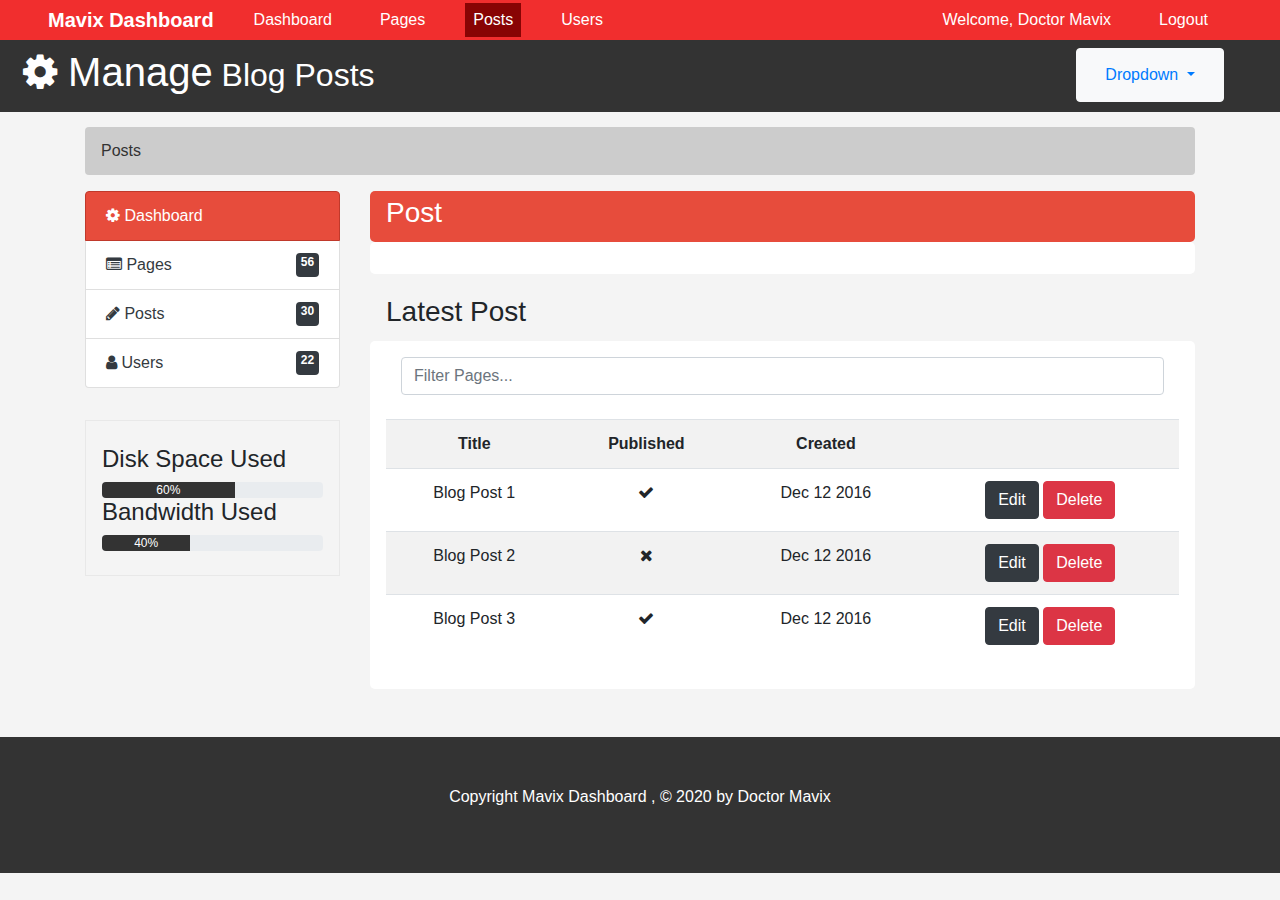
<file: posts.html>
<!doctype html>
<html lang="en" class="h-100">
  <head>
    <meta charset="utf-8">
    <meta name="viewport" content="width=device-width, initial-scale=1, shrink-to-fit=no">
    <meta name="author" content="Doctor Mavix">
    <title>Mavix Dashboard · Bootstrap 4</title>


    <!-- Bootstrap core CSS -->
    <link rel="stylesheet" href="https://maxcdn.bootstrapcdn.com/bootstrap/4.0.0/css/bootstrap.min.css" integrity="sha384-Gn5384xqQ1aoWXA+058RXPxPg6fy4IWvTNh0E263XmFcJlSAwiGgFAW/dAiS6JXm" crossorigin="anonymous">
    
    <!-- font-awesome -->
    <link rel="stylesheet" href="https://stackpath.bootstrapcdn.com/font-awesome/4.7.0/css/font-awesome.min.css">

    <!-- my css  -->
    <link rel="stylesheet" href="./css/main.css">
      <!-- jquery js -->
    <script src="https://code.jquery.com/jquery-3.5.1.min.js" integrity="sha256-9/aliU8dGd2tb6OSsuzixeV4y/faTqgFtohetphbbj0=" crossorigin="anonymous"></script>

  </head>
  <body class="d-flex flex-column h-100">
       


        <!-- Fixed navbar -->
        <nav class="navbar navbar-expand-md  px-5  ">
            <a class="navbar-brand " href="#">Mavix Dashboard</a>
            <button class="navbar-toggler" type="button" data-toggle="collapse" data-target="#navbarCollapse" aria-controls="navbarCollapse" aria-expanded="false" aria-label="Toggle navigation">
                <i class="fa fa-bars"></i>
                <span class="navbar-toggler-icon"></span>
            </button>

            <div class="collapse navbar-collapse nav-whites" id="navbarCollapse">
            <ul class="navbar-nav mr-auto">
                <li class="nav-item ">
                <a class="nav-link " href="#">Dashboard <span class="sr-only">(current)</span></a>
                </li>
                <li class="nav-item">
                <a class="nav-link" href="pages.html">Pages</a>
                </li>
                <li class="nav-item">
                <a class="nav-link active" href="posts.html">Posts</a>
                </li>
                <li class="nav-item">
                <a class="nav-link" href="users.html">Users</a>
                </li>
            
            </ul>
            <ul class="navbar-nav  ">
                <li class="nav-item">
                <a class="nav-link" href="#">Welcome, Doctor Mavix </a>
                </li>
                <li class="nav-item">
                <a class="nav-link" href="login.html">Logout</a>
                </li>
                
            
            </ul>
            
            </div>
        </nav>

        <header id="header" class="p-2">
            <div class="container-fluid">
                <div class="row">
                    <div class="col-md-10">
                        <h1> <span> <i class="fa fa-cog"></i></span> Manage<small> Blog  Posts</small></h1>
                    </div>
                    <div class="col-md-2">
                       
                         <div class="btn btn-light dropdown">
                            <a class="nav-link dropdown-toggle" href="#" id="navbarDropdown" role="button" data-toggle="dropdown" aria-haspopup="true" aria-expanded="false">
                              Dropdown
                            </a>
                            <div class="dropdown-menu" aria-labelledby="navbarDropdown">
                              <a class="dropdown-item" href="#" type="button" data-toggle="modal" data-target="#addPage">Add Page</a>
                              <a class="dropdown-item" href="#"  type="button" data-toggle="modal" data-target="#addPost">Add Post</a>
                              <div class="dropdown-divider"></div>
                              <a class="dropdown-item" href="#"  type="button" data-toggle="modal" data-target="#addUser">Add User</a>
                            </div>
                          </div>
                </div>
            </div>
        </header>

        <section id="idbreadcrumb">
            <div class="container">
                <ol class="breadcrumb">
                    <li class="active">Posts</li>
                </ol>
            </div>
        </section>

        <section id="main">
            <div class="container">
                <div class="row">
                    <div class="col-md-3">
                        <div class="list-group">
                            <a href="index.html" class="list-group-item  active main-color-bg"> <i class="fa fa-cog"></i> Dashboard</a>
                            <a href="pages.html" class="list-group-item text-dark d-flex justify-content-between "><span><i class="fa fa-list-alt"></i> Pages</span> <span class="badge badge-dark">56</span></li>
                            <a href="posts.html" class="list-group-item d-flex justify-content-between text-dark"><span><i class="fa fa-pencil"></i> Posts</span><span class="badge badge-dark">30</span> </a>
                            <a href="users.html" class="list-group-item d-flex justify-content-between text-dark"><span><i class="fa fa-user"></i> Users</span><span class="badge badge-dark">22</span></a>
                        </div>
                       <div class="progression">
                            <div class="well">
                                <h4>Disk Space Used</h4>
                                <div class="progress">
                                    <div class="progress-bar" role="progressbar" style="width: 60%;" aria-valuenow="60" aria-valuemin="0" aria-valuemax="100">60%</div>
                                </div>
                            </div>
                            <div class="well">
                                <h4>Bandwidth Used</h4>
                                <div class="progress">
                                    <div class="progress-bar" role="progressbar" style="width: 40%;" aria-valuenow="40" aria-valuemin="0" aria-valuemax="100">40%</div>
                                </div>
                            </div>
                       </div>
                    </div>
                    <div class="col-md-9">
                        <div class="panel panel-default">
                            <div class="panel-heading main-color-bg">
                                <h3 class="panel-title text-white">Post</h3>
                            </div>
                            <div class="panel-body bg-white row">
                                
                            </div>
                        </div>
                        <!-- Latest Users -->
                        <div class="panel panel-default mt-3">
                            <div class="panel-heading">
                                <h3 class="panel-title ">Latest Post</h3>
                            </div>
                            <div class="panel-body bg-white row">
                                <div class="col-md-12">
                                    <input class="form-control" type="text" placeholder="Filter Pages..."></input>
                                </div>
                                <table class="mt-4 table table-striped table-hover">
                                    <tr>
                                        <th>Title </th>
                                        <th>Published</th>
                                        <th>Created</th>
                                        <th></th>
                                    </tr>
                                    <tr>
                                        <td> Blog Post 1</td>
                                        <td><i class="fa fa-check"></i></td>
                                        <td>Dec 12 2016</td>
                                        <td><a class="btn btn-dark" href="edit.html"> Edit</a> <a href="" class="btn btn-danger">Delete</a></td>
                                    </tr>
                                    <tr>
                                        <td> Blog Post 2</td>
                                        <td><i class="fa fa-remove"></i></td>
                                        <td>Dec 12 2016</td>
                                        <td><a class="btn btn-dark" href="edit.html"> Edit</a> <a href="" class="btn btn-danger">Delete</a></td>
                                    </tr>
                                    <tr>
                                        <td> Blog Post 3</td>
                                        <td><i class="fa fa-check"></i></td>
                                        <td>Dec 12 2016</td>
                                        <td><a class="btn btn-dark" href="edit.html"> Edit</a> <a href="" class="btn btn-danger">Delete</a></td>
                                    </tr>
                                   
                                </table>
                            </div>
                        </div>
                        
                    </div>
                </div>
            </div>
        </section>

        <!-- Modals -->


        <!-- Add Page -->
        <!-- Modal -->
<div class="modal fade" id="addPage" tabindex="-1" role="dialog" aria-labelledby="exampleModalLabel" aria-hidden="true">
    <div class="modal-dialog" role="document">
        <form action="">
            <div class="modal-content">
                <div class="modal-header">
                <h5 class="modal-title" id="exampleModalLabel">Add Page</h5>
                <button type="button" class="close" data-dismiss="modal" aria-label="Close">
                    <span aria-hidden="true">&times;</span>
                </button>
                </div>
                <div class="modal-body">
                    <div class="form-group">
                        <label for="exampleInputEmail1">Page Title</label>
                        <input type="text" class="form-control" id="exampleInputEmail1" placeholder="Page Title" aria-describedby="emailHelp">
                    </div>
                    <div class="form-group">
                        <label for="exampleFormControlTextarea1">Page Body</label>
                        <textarea class="form-control" name="editor1" id="exampleFormControlTextarea1" placeholder="Page body" rows="3"></textarea>
                    </div>
                    <div class="form-check">
                        <input class="form-check-input" type="checkbox" value="" id="defaultCheck1">
                        <label class="form-check-label" for="defaultCheck1">Published</label>
                    </div>
                    <div class="form-group">
                        <label for="exampleInputEmail1">Meta Tags</label>
                        <input type="text" class="form-control" id="exampleInputEmail1" placeholder="Add Some Tags ...." aria-describedby="emailHelp">
                    </div>
                    <div class="form-group">
                        <label for="exampleInputEmail1">Meta Descriptions</label>
                        <input type="text" class="form-control" id="exampleInputEmail1" placeholder="Add Meta Description ..." aria-describedby="emailHelp">
                    </div>
                </div>
                <div class="modal-footer">
                <button type="button" class="btn" data-dismiss="modal">Close</button>
                <button type="button" class="btn btn-primary">Save changes</button>
                </div>
            </div>
        </form>
    </div>
  </div>

<div class="modal fade" id="addPost" tabindex="-1" role="dialog" aria-labelledby="exampleModalLabel" aria-hidden="true">
    <div class="modal-dialog" role="document">
        <form action="">
            <div class="modal-content">
                <div class="modal-header">
                <h5 class="modal-title" id="exampleModalLabel">Add Post</h5>
                <button type="button" class="close" data-dismiss="modal" aria-label="Close">
                    <span aria-hidden="true">&times;</span>
                </button>
                </div>
                <div class="modal-body">
                    <div class="form-group">
                        <label for="exampleInputEmail1">Post Title</label>
                        <input type="text" class="form-control" id="exampleInputEmail1" placeholder="Post Title" aria-describedby="emailHelp">
                    </div>
                    <div class="form-group">
                        <label for="exampleFormControlTextarea1">textarea</label>
                        <textarea class="form-control" name="editor1" id="exampleFormControlTextarea1" placeholder="Post content" rows="3"></textarea>
                    </div>
                    <div class="form-check">
                        <input class="form-check-input" type="checkbox" value="" id="defaultCheck1">
                        <label class="form-check-label" for="defaultCheck1">Published</label>
                    </div>
                    <div class="form-group">
                        <label for="exampleInputEmail1">Meta Tags</label>
                        <input type="text" class="form-control" id="exampleInputEmail1" placeholder="Add Some Tags ...." aria-describedby="emailHelp">
                    </div>
                    <div class="form-group">
                        <label for="exampleInputEmail1">Meta Descriptions</label>
                        <input type="text" class="form-control" id="exampleInputEmail1" placeholder="Add Meta Description ..." aria-describedby="emailHelp">
                    </div>
                </div>
                <div class="modal-footer">
                <button type="button" class="btn" data-dismiss="modal">Close</button>
                <button type="button" class="btn btn-primary">Add Post</button>
                </div>
            </div>
        </form>
    </div>
  </div>

<div class="modal fade" id="addUser" tabindex="-1" role="dialog" aria-labelledby="exampleModalLabel" aria-hidden="true">
    <div class="modal-dialog" role="document">
        <form action="">
            <div class="modal-content">
                <div class="modal-header">
                <h5 class="modal-title" id="exampleModalLabel">Add Users</h5>
                <button type="button" class="close" data-dismiss="modal" aria-label="Close">
                    <span aria-hidden="true">&times;</span>
                </button>
                </div>
                <div class="modal-body">
                    <div class="form-group">
                        <label for="exampleInputEmail1">Username</label>
                        <input type="text" class="form-control" id="exampleInputEmail1" placeholder="Username" aria-describedby="emailHelp">
                    </div>
                    <div class="form-group">
                        <label for="exampleInputEmail1">Password</label>
                        <input type="password" class="form-control" id="exampleInputEmail1" placeholder="Password" aria-describedby="emailHelp">
                    </div>
                    <div class="form-group">
                        <label for="exampleInputEmail1">Confirme Password</label>
                        <input type="password" class="form-control" id="exampleInputEmail1" placeholder="Confirme password" aria-describedby="emailHelp">
                    </div>
                    
                    <div class="form-group">
                        <label for="exampleInputEmail1">Role</label>
                        <select class="form-control form-control-sm" id="exampleInputEmail1">
                          <option>Admin</option>
                          <option>Moderator</option>
                        </select>
                    </div>
                </div>
                <div class="modal-footer">
                <button type="button" class="btn" data-dismiss="modal">Close</button>
                <button type="button" class="btn btn-primary">Add User</button>
                </div>
            </div>
        </form>
    </div>
  </div>


  <footer id="footer" class="mt-5">
      <p>Copyright Mavix Dashboard , &copy; 2020 by Doctor Mavix</p>
  </footer>

      <!-- jquery js -->
    <script src="https://code.jquery.com/jquery-3.5.1.min.js" integrity="sha256-9/aliU8dGd2tb6OSsuzixeV4y/faTqgFtohetphbbj0=" crossorigin="anonymous"></script>
     <!-- Cdk editor 4 -->
    <script src="https://cdn.ckeditor.com/4.15.0/standard/ckeditor.js"></script>
    <script>
        CKEDITOR.replace( 'editor1' );
    </script>
    <!-- bootstrap js -->
    <script src="https://code.jquery.com/jquery-3.2.1.slim.min.js" integrity="sha384-KJ3o2DKtIkvYIK3UENzmM7KCkRr/rE9/Qpg6aAZGJwFDMVNA/GpGFF93hXpG5KkN" crossorigin="anonymous"></script>
    <script src="https://cdnjs.cloudflare.com/ajax/libs/popper.js/1.12.9/umd/popper.min.js" integrity="sha384-ApNbgh9B+Y1QKtv3Rn7W3mgPxhU9K/ScQsAP7hUibX39j7fakFPskvXusvfa0b4Q" crossorigin="anonymous"></script>
    <script src="https://maxcdn.bootstrapcdn.com/bootstrap/4.0.0/js/bootstrap.min.js" integrity="sha384-JZR6Spejh4U02d8jOt6vLEHfe/JQGiRRSQQxSfFWpi1MquVdAyjUar5+76PVCmYl" crossorigin="anonymous"></script>
</html>
</file>
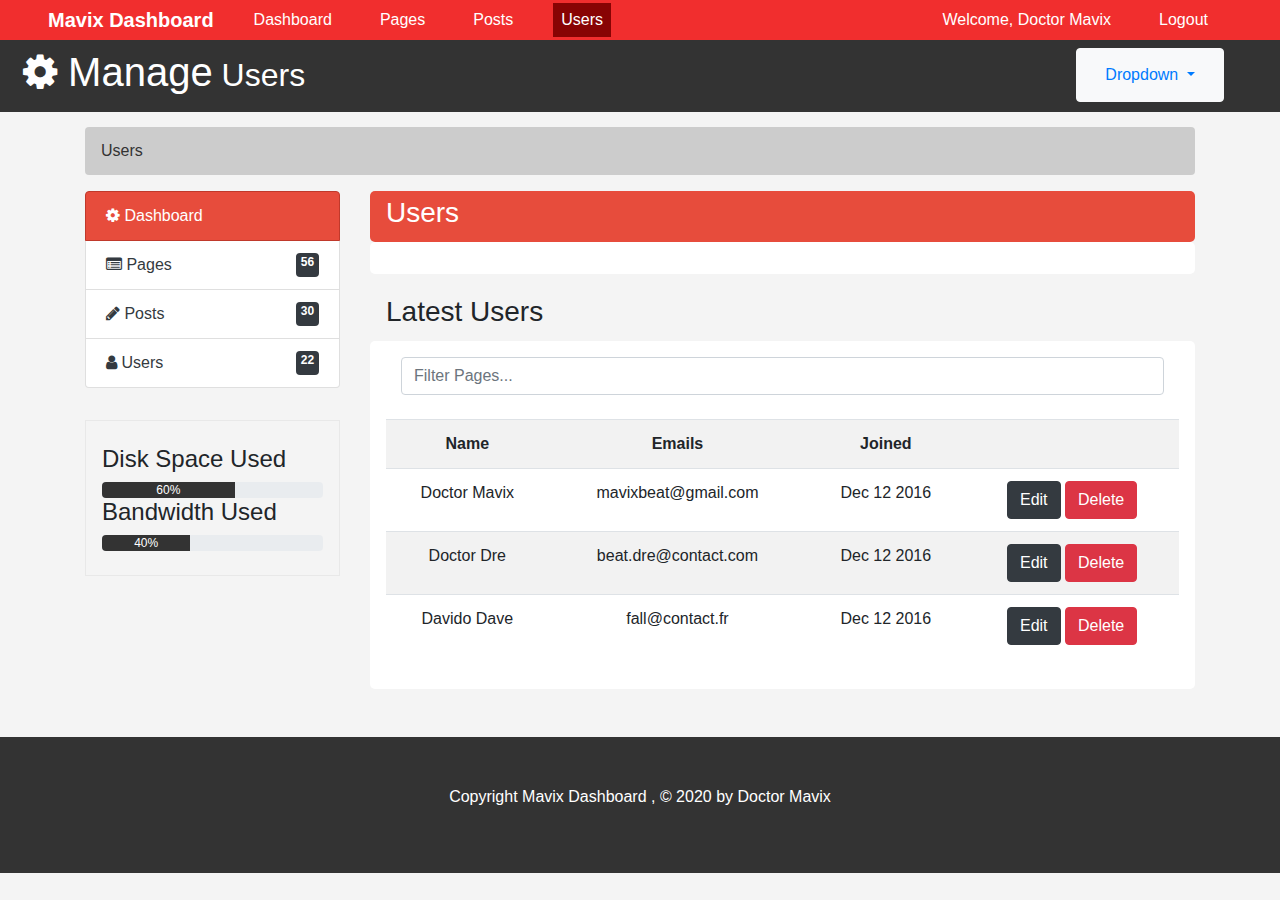
<file: users.html>
<!doctype html>
<html lang="en" class="h-100">
  <head>
    <meta charset="utf-8">
    <meta name="viewport" content="width=device-width, initial-scale=1, shrink-to-fit=no">
    <meta name="author" content="Doctor Mavix">
    <title>Mavix Dashboard · Bootstrap 4</title>


    <!-- Bootstrap core CSS -->
    <link rel="stylesheet" href="https://maxcdn.bootstrapcdn.com/bootstrap/4.0.0/css/bootstrap.min.css" integrity="sha384-Gn5384xqQ1aoWXA+058RXPxPg6fy4IWvTNh0E263XmFcJlSAwiGgFAW/dAiS6JXm" crossorigin="anonymous">


    <!-- font-awesome -->
    <link rel="stylesheet" href="https://stackpath.bootstrapcdn.com/font-awesome/4.7.0/css/font-awesome.min.css">
    <!-- my css  -->
    <link rel="stylesheet" href="./css/main.css">

  </head>
  <body class="d-flex flex-column h-100">
       


        <!-- Fixed navbar -->
        <nav class="navbar navbar-expand-md  px-5  ">
            <a class="navbar-brand " href="#">Mavix Dashboard</a>
            <button class="navbar-toggler" type="button" data-toggle="collapse" data-target="#navbarCollapse" aria-controls="navbarCollapse" aria-expanded="false" aria-label="Toggle navigation">
                <i class="fa fa-bars"></i>
                <span class="navbar-toggler-icon"></span>
            </button>

            <div class="collapse navbar-collapse nav-whites" id="navbarCollapse">
            <ul class="navbar-nav mr-auto">
                <li class="nav-item ">
                <a class="nav-link " href="#">Dashboard <span class="sr-only">(current)</span></a>
                </li>
                <li class="nav-item">
                <a class="nav-link" href="pages.html">Pages</a>
                </li>
                <li class="nav-item">
                <a class="nav-link " href="posts.html">Posts</a>
                </li>
                <li class="nav-item">
                <a class="nav-link active" href="users.html">Users</a>
                </li>
            
            </ul>
            <ul class="navbar-nav  ">
                <li class="nav-item">
                <a class="nav-link" href="#">Welcome, Doctor Mavix </a>
                </li>
                <li class="nav-item">
                <a class="nav-link" href="login.html">Logout</a>
                </li>
                
            
            </ul>
            
            </div>
        </nav>

        <header id="header" class="p-2">
            <div class="container-fluid">
                <div class="row">
                    <div class="col-md-10">
                        <h1> <span> <i class="fa fa-cog"></i></span> Manage<small> Users</small></h1>
                    </div>
                    <div class="col-md-2">
                       
                         <div class="btn btn-light dropdown">
                            <a class="nav-link dropdown-toggle" href="#" id="navbarDropdown" role="button" data-toggle="dropdown" aria-haspopup="true" aria-expanded="false">
                              Dropdown
                            </a>
                            <div class="dropdown-menu" aria-labelledby="navbarDropdown">
                              <a class="dropdown-item" href="#" type="button" data-toggle="modal" data-target="#addPage">Add Page</a>
                              <a class="dropdown-item" href="#"  type="button" data-toggle="modal" data-target="#addPost">Add Post</a>
                              <div class="dropdown-divider"></div>
                              <a class="dropdown-item" href="#"  type="button" data-toggle="modal" data-target="#addUser">Add User</a>
                            </div>
                          </div>
                </div>
            </div>
        </header>

        <section id="idbreadcrumb">
            <div class="container">
                <ol class="breadcrumb">
                    <li class="active">Users</li>
                </ol>
            </div>
        </section>

        <section id="main">
            <div class="container">
                <div class="row">
                    <div class="col-md-3">
                        <div class="list-group">
                            <a href="index.html" class="list-group-item  active main-color-bg"> <i class="fa fa-cog"></i> Dashboard</a>
                            <a href="pages.html" class="list-group-item text-dark d-flex justify-content-between "><span><i class="fa fa-list-alt"></i> Pages</span> <span class="badge badge-dark">56</span></li>
                            <a href="posts.html" class="list-group-item d-flex justify-content-between text-dark"><span><i class="fa fa-pencil"></i> Posts</span><span class="badge badge-dark">30</span> </a>
                            <a href="users.html" class="list-group-item d-flex justify-content-between text-dark"><span><i class="fa fa-user"></i> Users</span><span class="badge badge-dark">22</span></a>
                        </div>
                       <div class="progression">
                            <div class="well">
                                <h4>Disk Space Used</h4>
                                <div class="progress">
                                    <div class="progress-bar" role="progressbar" style="width: 60%;" aria-valuenow="60" aria-valuemin="0" aria-valuemax="100">60%</div>
                                </div>
                            </div>
                            <div class="well">
                                <h4>Bandwidth Used</h4>
                                <div class="progress">
                                    <div class="progress-bar" role="progressbar" style="width: 40%;" aria-valuenow="40" aria-valuemin="0" aria-valuemax="100">40%</div>
                                </div>
                            </div>
                       </div>
                    </div>
                    <div class="col-md-9">
                        <div class="panel panel-default">
                            <div class="panel-heading main-color-bg">
                                <h3 class="panel-title text-white">Users</h3>
                            </div>
                            <div class="panel-body bg-white row">
                                
                            </div>
                        </div>
                        <!-- Latest Users -->
                        <div class="panel panel-default mt-3">
                            <div class="panel-heading">
                                <h3 class="panel-title ">Latest Users</h3>
                            </div>
                            <div class="panel-body bg-white row">
                                <div class="col-md-12">
                                    <input class="form-control" type="text" placeholder="Filter Pages..."></input>
                                </div>
                                <table class="mt-4 table table-striped table-hover">
                                    <tr>
                                        <th>Name </th>
                                        <th>Emails</th>
                                        <th>Joined</th>
                                        <th></th>
                                    </tr>
                                    <tr>
                                        <td> Doctor Mavix</td>
                                        <td>mavixbeat@gmail.com</td>
                                        <td>Dec 12 2016</td>
                                        <td><a class="btn btn-dark" href="edit.html"> Edit</a> <a href="" class="btn btn-danger">Delete</a></td>
                                    </tr>
                                    <tr>
                                        <td> Doctor Dre</td>
                                        <td>beat.dre@contact.com</td>
                                        <td>Dec 12 2016</td>
                                        <td><a class="btn btn-dark" href="edit.html"> Edit</a> <a href="" class="btn btn-danger">Delete</a></td>
                                    </tr>
                                    <tr>
                                        <td> Davido Dave</td>
                                        <td>fall@contact.fr</td>
                                        <td>Dec 12 2016</td>
                                        <td><a class="btn btn-dark" href="edit.html"> Edit</a> <a href="" class="btn btn-danger">Delete</a></td>
                                    </tr>
                                   
                                </table>
                            </div>
                        </div>
                        
                    </div>
                </div>
            </div>
        </section>

        <!-- Modals -->


        <!-- Add Page -->
        <!-- Modal -->
<div class="modal fade" id="addPage" tabindex="-1" role="dialog" aria-labelledby="exampleModalLabel" aria-hidden="true">
    <div class="modal-dialog" role="document">
        <form action="">
            <div class="modal-content">
                <div class="modal-header">
                <h5 class="modal-title" id="exampleModalLabel">Add Page</h5>
                <button type="button" class="close" data-dismiss="modal" aria-label="Close">
                    <span aria-hidden="true">&times;</span>
                </button>
                </div>
                <div class="modal-body">
                    <div class="form-group">
                        <label for="exampleInputEmail1">Page Title</label>
                        <input type="text" class="form-control" id="exampleInputEmail1" placeholder="Page Title" aria-describedby="emailHelp">
                    </div>
                    <div class="form-group">
                        <label for="exampleFormControlTextarea1">Page Body</label>
                        <textarea class="form-control" name="editor1" id="exampleFormControlTextarea1" placeholder="Page body" rows="3"></textarea>
                    </div>
                    <div class="form-check">
                        <input class="form-check-input" type="checkbox" value="" id="defaultCheck1">
                        <label class="form-check-label" for="defaultCheck1">Published</label>
                    </div>
                    <div class="form-group">
                        <label for="exampleInputEmail1">Meta Tags</label>
                        <input type="text" class="form-control" id="exampleInputEmail1" placeholder="Add Some Tags ...." aria-describedby="emailHelp">
                    </div>
                    <div class="form-group">
                        <label for="exampleInputEmail1">Meta Descriptions</label>
                        <input type="text" class="form-control" id="exampleInputEmail1" placeholder="Add Meta Description ..." aria-describedby="emailHelp">
                    </div>
                </div>
                <div class="modal-footer">
                <button type="button" class="btn" data-dismiss="modal">Close</button>
                <button type="button" class="btn btn-primary">Save changes</button>
                </div>
            </div>
        </form>
    </div>
  </div>

<div class="modal fade" id="addPost" tabindex="-1" role="dialog" aria-labelledby="exampleModalLabel" aria-hidden="true">
    <div class="modal-dialog" role="document">
        <form action="">
            <div class="modal-content">
                <div class="modal-header">
                <h5 class="modal-title" id="exampleModalLabel">Add Post</h5>
                <button type="button" class="close" data-dismiss="modal" aria-label="Close">
                    <span aria-hidden="true">&times;</span>
                </button>
                </div>
                <div class="modal-body">
                    <div class="form-group">
                        <label for="exampleInputEmail1">Post Title</label>
                        <input type="text" class="form-control" id="exampleInputEmail1" placeholder="Post Title" aria-describedby="emailHelp">
                    </div>
                    <div class="form-group">
                        <label for="exampleFormControlTextarea1">textarea</label>
                        <textarea class="form-control" name="editor1" id="exampleFormControlTextarea1" placeholder="Post content" rows="3"></textarea>
                    </div>
                    <div class="form-check">
                        <input class="form-check-input" type="checkbox" value="" id="defaultCheck1">
                        <label class="form-check-label" for="defaultCheck1">Published</label>
                    </div>
                    <div class="form-group">
                        <label for="exampleInputEmail1">Meta Tags</label>
                        <input type="text" class="form-control" id="exampleInputEmail1" placeholder="Add Some Tags ...." aria-describedby="emailHelp">
                    </div>
                    <div class="form-group">
                        <label for="exampleInputEmail1">Meta Descriptions</label>
                        <input type="text" class="form-control" id="exampleInputEmail1" placeholder="Add Meta Description ..." aria-describedby="emailHelp">
                    </div>
                </div>
                <div class="modal-footer">
                <button type="button" class="btn" data-dismiss="modal">Close</button>
                <button type="button" class="btn btn-primary">Add Post</button>
                </div>
            </div>
        </form>
    </div>
  </div>

<div class="modal fade" id="addUser" tabindex="-1" role="dialog" aria-labelledby="exampleModalLabel" aria-hidden="true">
    <div class="modal-dialog" role="document">
        <form action="">
            <div class="modal-content">
                <div class="modal-header">
                <h5 class="modal-title" id="exampleModalLabel">Add Users</h5>
                <button type="button" class="close" data-dismiss="modal" aria-label="Close">
                    <span aria-hidden="true">&times;</span>
                </button>
                </div>
                <div class="modal-body">
                    <div class="form-group">
                        <label for="exampleInputEmail1">Username</label>
                        <input type="text" class="form-control" id="exampleInputEmail1" placeholder="Username" aria-describedby="emailHelp">
                    </div>
                    <div class="form-group">
                        <label for="exampleInputEmail1">Password</label>
                        <input type="password" class="form-control" id="exampleInputEmail1" placeholder="Password" aria-describedby="emailHelp">
                    </div>
                    <div class="form-group">
                        <label for="exampleInputEmail1">Confirme Password</label>
                        <input type="password" class="form-control" id="exampleInputEmail1" placeholder="Confirme password" aria-describedby="emailHelp">
                    </div>
                    
                    <div class="form-group">
                        <label for="exampleInputEmail1">Role</label>
                        <select class="form-control form-control-sm" id="exampleInputEmail1">
                          <option>Admin</option>
                          <option>Moderator</option>
                        </select>
                    </div>
                </div>
                <div class="modal-footer">
                <button type="button" class="btn" data-dismiss="modal">Close</button>
                <button type="button" class="btn btn-primary">Add User</button>
                </div>
            </div>
        </form>
    </div>
  </div>


  <footer id="footer" class="mt-5">
      <p>Copyright Mavix Dashboard , &copy; 2020 by Doctor Mavix</p>
  </footer>

       <!-- jquery js -->
    <script src="https://code.jquery.com/jquery-3.5.1.min.js" integrity="sha256-9/aliU8dGd2tb6OSsuzixeV4y/faTqgFtohetphbbj0=" crossorigin="anonymous"></script>

     <!-- Cdk editor 4 -->
    <script src="https://cdn.ckeditor.com/4.15.0/standard/ckeditor.js"></script>
    <script>
        CKEDITOR.replace( 'editor1' );
    </script>
    <!-- bootstrap js -->
    <script src="https://code.jquery.com/jquery-3.2.1.slim.min.js" integrity="sha384-KJ3o2DKtIkvYIK3UENzmM7KCkRr/rE9/Qpg6aAZGJwFDMVNA/GpGFF93hXpG5KkN" crossorigin="anonymous"></script>
    <script src="https://cdnjs.cloudflare.com/ajax/libs/popper.js/1.12.9/umd/popper.min.js" integrity="sha384-ApNbgh9B+Y1QKtv3Rn7W3mgPxhU9K/ScQsAP7hUibX39j7fakFPskvXusvfa0b4Q" crossorigin="anonymous"></script>
    <script src="https://maxcdn.bootstrapcdn.com/bootstrap/4.0.0/js/bootstrap.min.js" integrity="sha384-JZR6Spejh4U02d8jOt6vLEHfe/JQGiRRSQQxSfFWpi1MquVdAyjUar5+76PVCmYl" crossorigin="anonymous"></script>
</html>
</file>
<file: css/main.css>
body{
    background: #f4f4f4;
}
.navbar {
    min-height: 33px !important;
    margin-bottom: 0;
    border-radius: 0;
    background: rgb(241, 46, 46);
    padding: 0;
    z-index: 3;
}
.navbar a{
    color: white;
}
.navbar .navbar-brand{
    font-weight: bold;
}
.navbar li a{
    padding: 1rem;
}
.navbar .nav-link{
    padding: .3rem ;
}
.navbar li {
    padding:0 1rem;
    transition: all ease .5s;
}
.navbar li:hover{
    background: rgb(136, 4, 4);
}
.navbar .active {
    background: rgb(136, 4, 4);
}
/* Custom */
.main-color-bg{
    background-color:#e74c3c !important ;
    border-color: #c0392b !important;
    color: white;
}
/* header  */
#header {
    background: #333333;
    color: white;
    padding-bottom: 10px;
    margin-bottom: 15px;

}
#header .create{
    padding-top: 20px;
}

/* Breadcrumb */
.breadcrumb {
    background: #cccccc;
    color: #333333;
}

.breadcrumb a{
    color: #333333;
}

.wells{
    background: rgba(241, 241, 241, 0.664);
    border: 1px solid #dfdfdf9a;
    padding: 1.5rem 1rem;
}
/* Progress bars */
.progression {
    margin: 2rem 0;
    border: 1px solid #e0e0e09a;
    padding: 1.5rem 1rem;
}
.progress-bar {
    background: #333333;
    color: white;
}

/* panel customis */
.panel {

}
.panel-heading{
    padding:.3rem 1rem;
    border-radius: 5px;
}
.panel-body{
    padding:1rem;
    margin:0rem;
    border-radius: 5px;
    width: 100% !important;
    text-align: center;
}
.panel-body .col-md-3{
    margin: 0 !important;
}
/*Footer */
#footer {
    background:#333;
    color: white;
    text-align: center;
    padding: 3rem;

}

/*Login*/
#login{
    display:flex;
    justify-content: center;
    align-items: center;
    flex-direction: column;
}
#login>div{
    width: 100%
}

@media(max-width: 767px){
    .nav-whites{
        background: white !important;
    }
    .nav-whites a{
        color: black;
    }
    .nav-whites  .active a{
        color: white;
    }
}

@media(max-width: 580px){
/* table */
.container{
    overflow: none !important;
}
.panel-body {
    width:80vw;
    overflow-x: scroll;
    font-size: .5rem;
    padding-right: 0;
    padding-left: 0;

}
}
</file>
